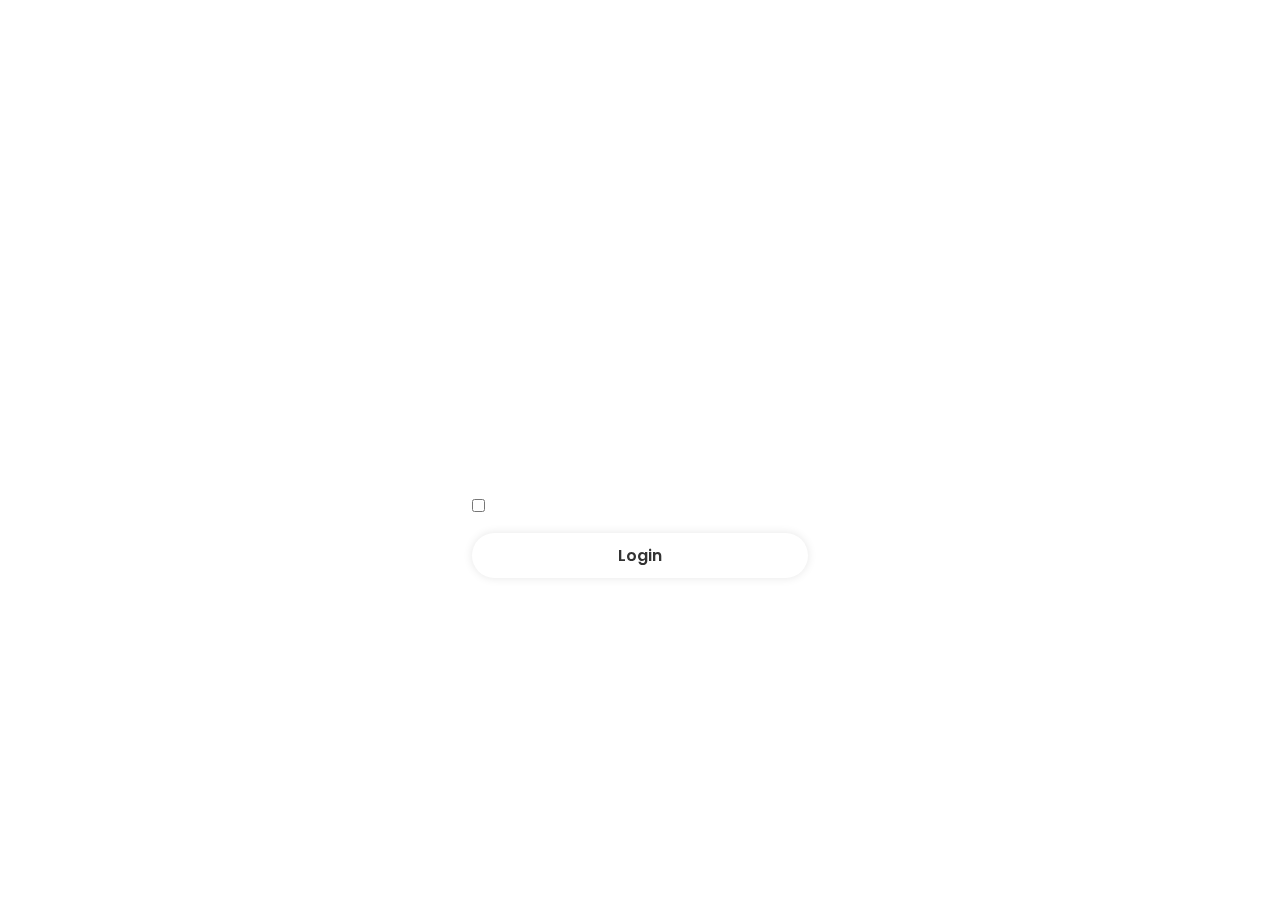
<file: Login-HTML/login.html>
<!DOCTYPE html>
<html lang="en">
  <head>
    <meta charset="UTF-8" />
    <meta name="viewport" content="width=device-width, initial-scale=1.0" />
    <title>Login</title>
    <link rel="stylesheet" href="/Css/login.css" />
    <link
      rel="stylesheet"
      href="https://cdnjs.cloudflare.com/ajax/libs/font-awesome/6.4.2/css/all.min.css"
      integrity="sha512-z3gLpd7yknf1YoNbCzqRKc4qyor8gaKU1qmn+CShxbuBusANI9QpRohGBreCFkKxLhei6S9CQXFEbbKuqLg0DA=="
      crossorigin="anonymous"
      referrerpolicy="no-referrer"
    />
  </head>
  <body>
    <header>
      <h2 class="logo">DyanCorporation</h2>
      <nav class="navigation">
        <a href="#">Home</a>
        <a href="#">About</a>
        <a href="#">Services</a>
        <a href="#">Contact</a>
        <button class="btnLogin-popup">Login</button>
      </nav>
    </header>

    <div class="wrapper">
      <form id="registrationForm">
        <h1>Sign in</h1>
        <div class="input-box">
          <input name="username"  type="text" placeholder="Username" required id="Username"/>
          <i class='bx bxs-user-circle' ></i>
        </div>
        <div class="input-box">
          <input name="password" type="password" placeholder="Password" required id="Password"/>
          <i class='bx bxs-lock-alt'></i>
        </div>

        <div class="remember-forgot">
          <label><input type="checkbox" />Remember me</label>
          <a href="#">Forgot password?</a>
        </div>

        <button type="submit" class="btn" onclick="Register()"><a href="/index.html">Login</a></button>

        <div class="register-link">
            <p>Don't have an account?   <a href="">Register</a></p>
        </div>
      </form>
    </div>

<script src="/Controller/Auth.js"></script>
  </body>
</html>
</file>
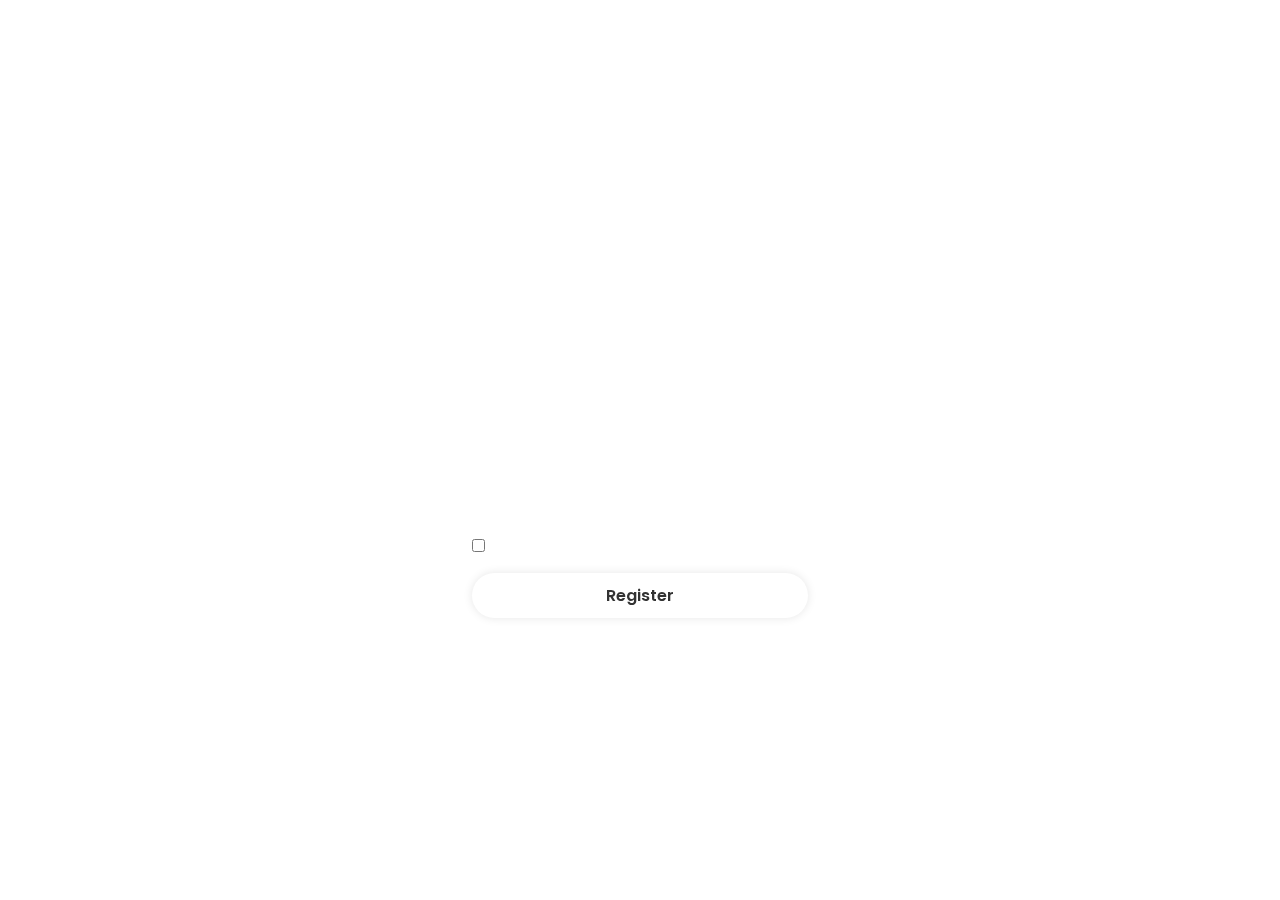
<file: Login-HTML/Register.html>
<!DOCTYPE html>
<html lang="en">
  <head>
    <meta charset="UTF-8" />
    <meta name="viewport" content="width=device-width, initial-scale=1.0" />
    <title>Login</title>
    <link rel="stylesheet" href="/Css/login.css" />
    <link
      rel="stylesheet"
      href="https://cdnjs.cloudflare.com/ajax/libs/font-awesome/6.4.2/css/all.min.css"
      integrity="sha512-z3gLpd7yknf1YoNbCzqRKc4qyor8gaKU1qmn+CShxbuBusANI9QpRohGBreCFkKxLhei6S9CQXFEbbKuqLg0DA=="
      crossorigin="anonymous"
      referrerpolicy="no-referrer"
    />
  </head>
  <body>
    <header>
      <h2 class="logo">DyanCorporation</h2>
      <nav class="navigation">
        <a href="#">Home</a>
        <a href="#">About</a>
        <a href="#">Services</a>
        <a href="#">Contact</a>
        <button class="btnLogin-popup">Login</button>
      </nav>
    </header>

    <div class="wrapper">
      <form id="registrationForm">
        <h1>Create Account</h1>
        <div class="input-box">
          <input name="username"  type="text" placeholder="Username" required id="Username"/>
          <i class='bx bxs-user-circle' ></i>
        </div>
        <div class="input-box">
          <input name="email" type="email" placeholder="Email" required id="Email"/>
          <i class='bx bxs-lock-alt'></i>
        </div>
        <div class="input-box">
            <input name="password" type="password" placeholder="Password" required id="Password"/>
            <i class='bx bxs-lock-alt'></i>
          </div>

        <div class="remember-forgot">
          <label><input type="checkbox" />Remember me</label>
          <a href="#">Forgot password?</a>
        </div>

        <button type="submit" class="btn" onclick="Register()"><a href="/index.html">Register</a></button>

        <div class="register-link">
            <p>Don't have an account?   <a href="">Register</a></p>
        </div>
      </form>
    </div>
    <script src="/Controller/Auth.js"></script>
  </body>
</html>
</file>
<file: Css/login.css>
@import url("https://fonts.googleapis.com/css2?family=Montserrat:ital,wght@1,100&family=Poppins:wght@200;300&display=swap");

* {
  font-family: "Montserrat", sans-serif;
  font-family: "Poppins", sans-serif;
  margin: 0;
  padding: 0;
  box-sizing: border-box;
}
body {
  display: flex;
  justify-content: center;
  align-items: center;
  background-image: url("https://images.pexels.com/photos/956981/milky-way-starry-sky-night-sky-star-956981.jpeg?auto=compress&cs=tinysrgb&w=1260&h=750&dpr=2");
  background-position: center;
  background-repeat: no-repeat;
  min-height: 100vh;
  background-size: cover;
  backdrop-filter: blur(2px);
}
header {
  position: fixed;
  top: 0;
  left: 0;
  width: 100%;
  padding: 20px 100px;
  display: flex;
  justify-content: space-between;
  align-items: center;
  z-index: 99;
}
.logo {
  font-size: 1.5em;
  color: #fff;
  user-select: none;
}
.navigation a {
  position: relative;
  font-size: 1em;
  color: #fff;
  text-decoration: none;
  font-weight: 500;
  padding: 30px;
  transition: 0.25s all ease-in-out;
}
.navigation a:hover {
  color: #162938;
}
.navigation .btnLogin-popup {
  width: 130px;
  height: 50px;
  background: transparent;
  border: 2px solid #fff;
  outline: none;
  border-radius: 6px;
  cursor: pointer;
  font-size: 1em;
  color: #fff;
  font-weight: 500;
  transition: 0.3s all ease-in-out;
}
.navigation .btnLogin-popup:hover {
  background: #fff;
  color: #162938;
}
.wrapper {  
  width: 420px;
  color: #fff;
  background: transparent;
  border: 2px solid rgba(255, 255, 255, 0.2);
  border-radius: 10px;
  padding: 30px 40px;
}
.wrapper h1 {
  font-size: 36px;
  text-align: center;
}
.wrapper .input-box {
  width: 100%;
  height: 50px;
  margin: 30px 0;
  position: relative;
}
.input-box input {
  width: 100%;
  height: 100%;
  background: transparent;
  border: none;
  outline: none;
  border: 2px solid rgba(255, 255, 255, 0.2);
  border-radius: 40px;
  font-size: 16px;
  color: #fff;
  padding: 20px 45px 20px 10px;
}
.input-box input::placeholder {
  color: #fff;
}
.input-box i {
  position: absolute;
  right: 20px;
  top: 50%;
  transform: translateY(-50%);
  font-size: 20px;
}
.wrapper .remember-forgot {
  display: flex;
  justify-content: space-between;
  font-size: 14.5px;
  margin: -15px 0 15px;
}
.remember-forgot label input {
  accent-color: #fff;
  margin-right: 3px;
}
.remember-forgot a {
  color: #fff;
  text-decoration: none;
}
.remember-forgot a:hover{
    text-decoration: underline;
}
.wrapper .btn {
  width: 100%;
  height: 45px;
  background: #fff;
  border: none;
  outline: none;
  border-radius: 40px;
  box-shadow: 0 0 10px rgba(0, 0, 0, 0.1);
  cursor: pointer;
  font-size: 16px;
  color: #333;
  font-weight: 600;
}
.wrapper .btn a{
  text-decoration: none;
  color: #333;
}
.wrapper .register-link {
  font-size: 14.5px;
  text-align: center;
  margin: 15px 0 20px;
}
.register-link p{
    color: #fff;
}
.register-link p a {
  color: #fff;
  text-decoration: none;
  font-weight: 800;
}

.register-link a:hover {
    text-decoration: underline;
}
</file>
